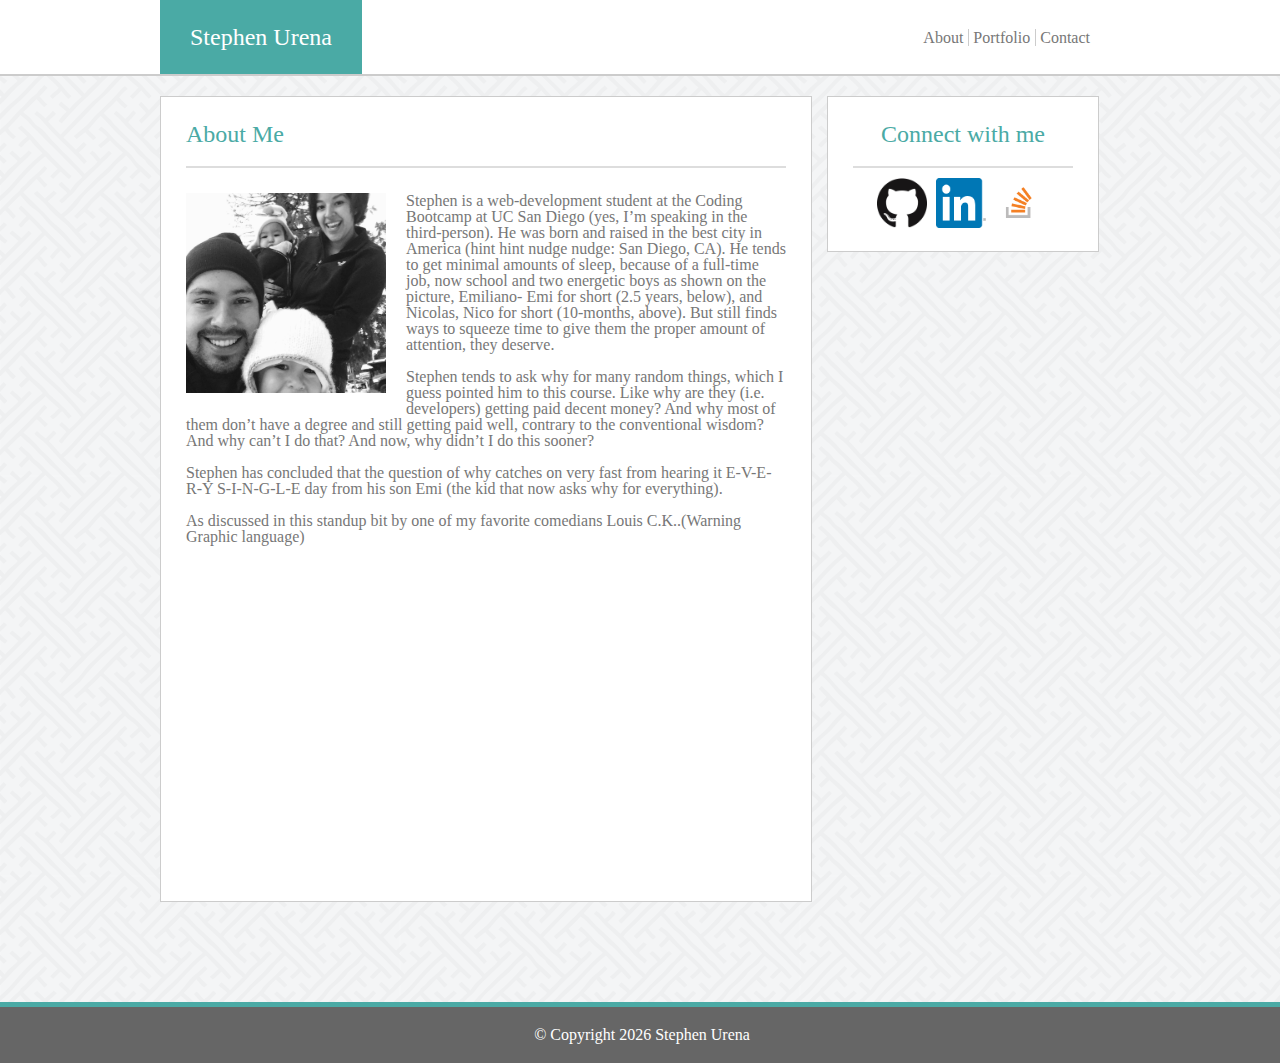
<file: index.html>
<!DOCTYPE html>
<html lang="en-us">

<head>
  <meta charset="UTF-8">
  <title>Stephen Urena</title>

  <link rel="stylesheet" type="text/css" href="assets/css/reset.css">
  <link rel="stylesheet" type="text/css" href="assets/css/style.css">

</head>

<body>

  <header>
    <div id="headerBar">
      <div id="navh1">
        <h1>Stephen Urena</h1>
      </div>
      <div id="nav-bar">
        <a class="nav-content" href="index.html">About</a>
        <a class="nav-content" href="portfolio.html">Portfolio</a>
        <a class="nav-content" href="contact.html">Contact</a>
      </div>
    </div>
  </header>

    <div class="mainContainer">

      <div class="mainSection">

        <section id="main-section">

          <h2>About Me</h2>
          <div id="Bio">

            <img id="ProfilePicture" src="assets/images/ProfilePicture.jpg" alt="ProfilePicture" >
              <p>Stephen is a web-development student at the Coding Bootcamp at UC San Diego (yes, I’m speaking in the third-person). He was born and raised in the best city in America (hint hint nudge nudge: San Diego, CA). He tends to get minimal amounts of sleep, because of a full-time job, now school and two energetic boys as shown on the picture, Emiliano- Emi for short (2.5 years, below), and Nicolas, Nico for short (10-months, above). But still finds ways to squeeze time to give them the proper amount of attention, they deserve.</p><br>
              <p>Stephen tends to ask why for many random things, which I guess pointed him to this course. Like why are they (i.e. developers) getting paid decent money? And why most of them don’t have a degree and still getting paid well, contrary to the conventional wisdom? And why can’t I do that? And now, why didn’t I do this sooner?</p><br>
              <p>Stephen has concluded that the question of why catches on very fast from hearing it E-V-E-R-Y S-I-N-G-L-E day from his son Emi (the kid that now asks why for everything). </p><br>
              <p>As discussed in this standup bit by one of my favorite comedians Louis C.K..(Warning Graphic language)</p><br>

              <iframe width="560" height="315" src="https://www.youtube.com/embed/4u2ZsoYWwJA" allowfullscreen></iframe>

          </div>
        </section>

        <section id="sideBar">
          <h2>Connect with me</h2>
          <div class="connect">
            <a href="https://github.com/stephenurena"><img class="SocialLogo"  src="assets/images/SocialMediaIcons/GitHub-Mark/PNG/GitHub-Mark-120px-plus.png" alt="GitHub Profile"></a>
            <a href="https://www.linkedin.com/in/stephenmurena"><img class="SocialLogo" src="assets/images/SocialMediaIcons/In-2C-128px-R.png" alt="LinkedIn Profile"></a>
            <a href="http://stackoverflow.com/users/7305094/stephen-urena"><img class="SocialLogo" src="assets/images/SocialMediaIcons/so-icon.png" alt="StackOverflow Profile"></a>
          </div>
        </section>

      </div>

    </div>

  <div class="site-Footer">
    <p id="pFooter">&copy; Copyright <script type="text/javascript"> document.write(new Date().getFullYear());</script> Stephen Urena
    </p>
  </div>

</body>
</html>
</file>
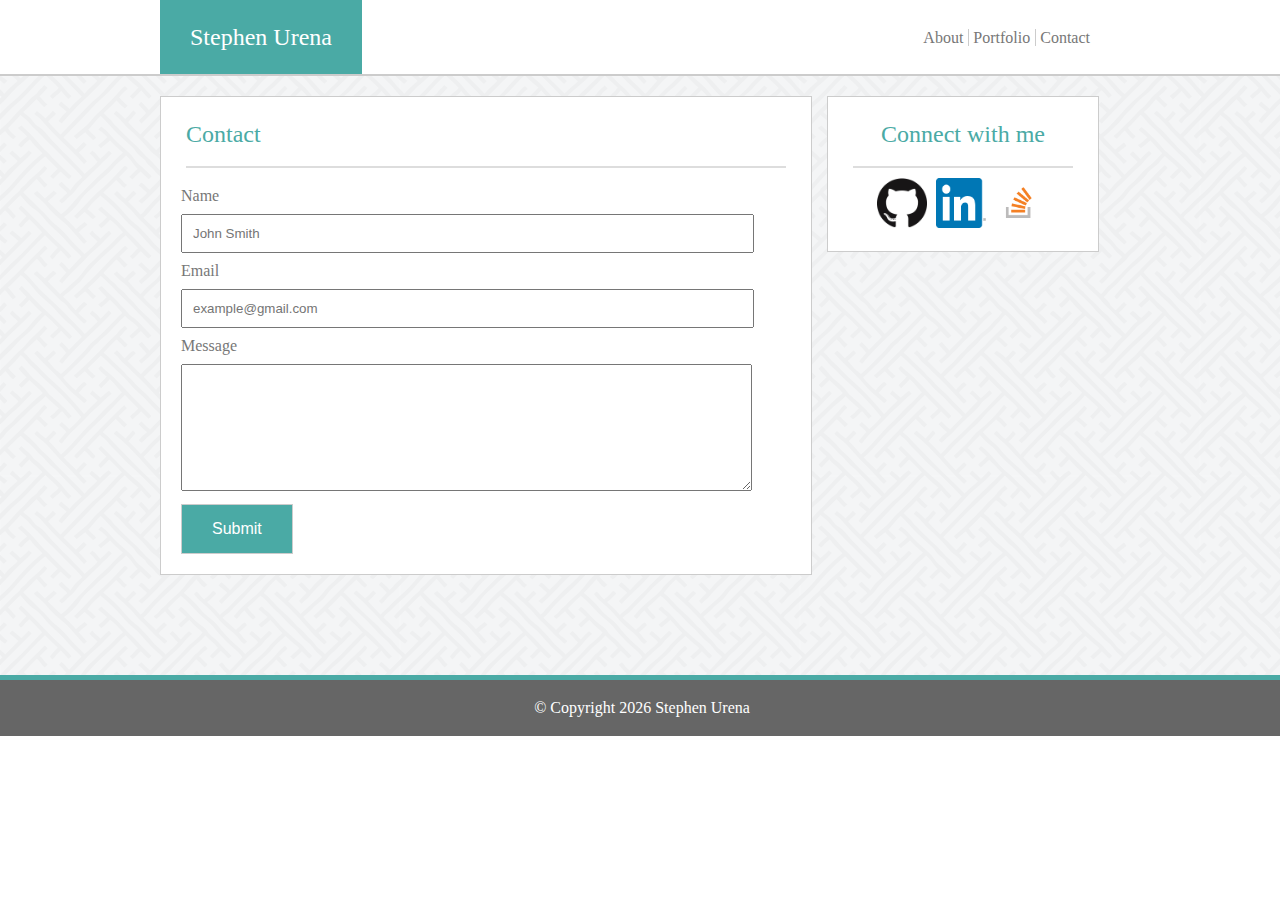
<file: contact.html>
<!DOCTYPE html>
<html lang="en-us">

<head>
  <meta charset="UTF-8">
  <title>Stephen Urena</title>

  <link rel="stylesheet" type="text/css" href="assets/css/reset.css">
  <link rel="stylesheet" type="text/css" href="assets/css/style.css">

</head>

<body>
<div id="container">
  <header>
    <div id="headerBar">
      <div id="navh1">
        <h1>Stephen Urena</h1>
      </div>
      <div id="nav-bar">
        <a class="nav-content" href="index.html">About</a>
        <a class="nav-content" href="portfolio.html">Portfolio</a>
        <a class="nav-content" href="contact.html">Contact</a>
      </div>
    </div>
  </header>

   <div class="mainContainer">

      <div class="mainSection">

        <section id="main-section">

          <h2>Contact</h2>
          <div id="contactForm">
            Name <br>
            <input type="text" name="fullName" placeholder="John Smith" size="30"><br>
            Email <br>
            <input type="email" name="email" placeholder="example@gmail.com" size="30"><br>
            Message <br>
            <textarea id="message" class="input" name="message" rows="7" cols="30"></textarea><br />
            <input type="submit" name="Submit">
          </div> 

        </section>

        <section id="sideBar">
          <h2>Connect with me</h2>
          <div class="connect">
            <a href="https://github.com/stephenurena"><img class="SocialLogo"  src="assets/images/SocialMediaIcons/GitHub-Mark/PNG/GitHub-Mark-120px-plus.png" alt="GitHub Profile"></a>
            <a href="https://www.linkedin.com/in/stephenmurena"><img class="SocialLogo" src="assets/images/SocialMediaIcons/In-2C-128px-R.png" alt="LinkedIn Profile"></a>
            <a href="http://stackoverflow.com/users/7305094/stephen-urena"><img class="SocialLogo" src="assets/images/SocialMediaIcons/so-icon.png" alt="StackOverflow Profile"></a>
          </div>
        </section>

    </div>

  </div>
</div>
  <div class="site-Footer">
    <p id="pFooter">&copy; Copyright <script type="text/javascript"> document.write(new Date().getFullYear());</script> Stephen Urena
    </p>
  </div>

</body>
</html>
</file>
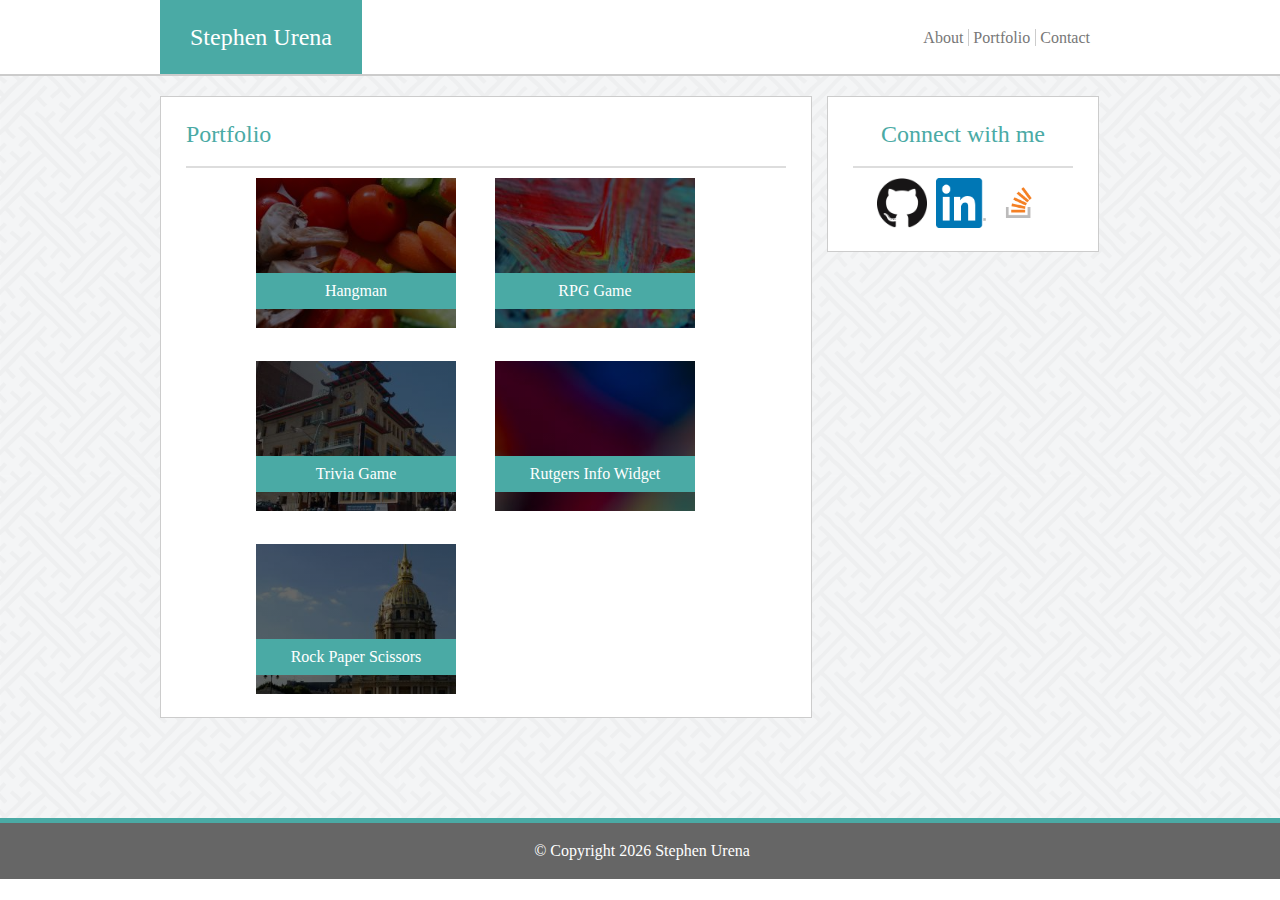
<file: portfolio.html>
<!DOCTYPE html>
<html lang="en-us">

<head>
  <meta charset="UTF-8">
  <title>Stephen Urena</title>
 
  <link rel="stylesheet" type="text/css" href="assets/css/reset.css">
  <link rel="stylesheet" type="text/css" href="assets/css/style.css">

</head>

<body>

  <header>
    <div id="headerBar">
      <div id="navh1">
        <h1>Stephen Urena</h1>
      </div>
      <div id="nav-bar">
    	  <a class="nav-content" href="index.html">About</a>
    	  <a class="nav-content" href="portfolio.html">Portfolio</a>
    	  <a class="nav-content" href="contact.html">Contact</a>
  	  </div>
    </div>
  </header>

    <div class="mainContainer">

      <div class="mainSection">

        <section id="main-section">

          <h2>Portfolio</h2>
          <div class="gallery">

            <div class="module1 mid">
              <h3>Hangman</h3>
            </div>
            <div class="module2 mid">
              <h3>RPG Game</h3>
            </div>
             <br style="clear: both;">
            <div class="module3 mid">
              <h3>Trivia Game</h3>
            </div>
            <div class="module4 mid">
              <h3>Rutgers Info Widget</h3>
            </div>
              <br style="clear: both;">
            <div class="module5 mid">
              <h3>Rock Paper Scissors</h3>
            </div>

          </div>
        </section>

        <section id="sideBar">
          <h2>Connect with me</h2>
          <div class="connect">
            <a href="https://github.com/stephenurena"><img class="SocialLogo"  src="assets/images/SocialMediaIcons/GitHub-Mark/PNG/GitHub-Mark-120px-plus.png" alt="GitHub Profile"></a>
            <a href="https://www.linkedin.com/in/stephenmurena"><img class="SocialLogo" src="assets/images/SocialMediaIcons/In-2C-128px-R.png" alt="LinkedIn Profile"></a>
            <a href="http://stackoverflow.com/users/7305094/stephen-urena"><img class="SocialLogo" src="assets/images/SocialMediaIcons/so-icon.png" alt="StackOverflow Profile"></a>
          </div>
        </section>

      </div>

    </div>

  <div class="site-Footer">
    <p id="pFooter">&copy; Copyright <script type="text/javascript"> document.write(new Date().getFullYear());</script> Stephen Urena
    </p>
  </div>

</body>
</html>
</file>
<file: assets/css/style.css>
* {
	
	font-family: Arial, "Helvetica Neue", Helvetica, sans-serif;
	color: #777;
}

h1, h2, h3 {
	font-family: Georgia, Times, "Times New Roman", serif;

}

}
/* header elements */
header {
	border-bottom: 3px solid #ccc;
	background: #fff;
	padding: 0;
}
h1 {
	background-color: #4aaaa5;
	color: #fff;
	padding: 25px 30px;
	margin: 0 auto; 
	font-size: x-large; 
}
div#nav-bar {
	display: inline-block;
}
div#navh1 {
	display: inline-block;
}
#nav-bar {
    list-style-type: none;
    margin: 0 auto;
    padding: 30px;
    float: right;
    display: inline-block;
}
.nav-content {
	display: inline;
	text-decoration: none;
}
#nav-bar a:not(:last-child) {
	border-right: 1px solid #ccc;
	padding-right: 5px;
}
div#headerBar {
	width: 960px;
	margin:0 auto;
}

/* Main container elements */
.mainContainer {
	border-top: 2px solid #ccc;
	background: url("../images/sayagata-400px.png");
	padding-top: 20px;
	padding-bottom: 100px;
	height: 100%;
}
#container {
	height: 100%;
}
.mainSection {
	max-width: 960px;
	margin: 0 auto;	
}

section#main-section {
	width: 650px;
	margin: 0 auto;
	background: #fff;
	margin-right: 15px;
	display: inline-block;
	border: 1px solid #ccc;
	height: 100%;
}
.gallery {
	margin:auto;
	margin-left: 75px;
    margin-right: 50px;
}
#contactForm {
	margin: auto;
	padding: 20px;
}
input:not(:last-child), textarea {
	width: 90%;
	padding:10px;
	margin: 10px 10px 10px 0px;
}
.connect {
	margin-left: 30px;
	margin-right: 30px;
	margin-top: 10px;
	padding: 0px 0px 20px 0px;
}
.connect a {
	padding-right: 5px;
}
div#Bio {
	margin:25px;
}
#ProfilePicture {
	height: 200px;
	width: 200px;
	margin-right: 20px;
	margin-bottom: 20px;
	float: left;
}

h2{
	margin: 25px 25px 0px 25px;
	border-bottom: 2px solid #ddd;
	padding: 0px 0px 20px 0px;
	color: #4aaaa5;
	max-width: 100%;
	font-size: x-large;
}

/* SideBar elements */
section#sideBar {
	width: 270px;
	text-align: center;
	margin: 0 auto;
	background: #fff;
	display: inline-block;
	position: absolute;
	border: 1px solid #ccc;
}


input[type="submit"] {
	background: #4aaaa5;
	color: #fff;
	padding: 15px 30px;
	border: 1px solid #ccc;
	font-size: medium;
}
.SocialLogo {
	height: 50px;
	width: 50px;
}
fieldset {
	border: 0;
}

/* footer elments */

.site-Footer {
	background-color: #666;
	text-align: center;
	width: 100%;
	bottom: 0;
	left: 0;
	padding: 0 2px;
	margin:0 auto;
	padding-bottom: 20px;
	padding-top: 20px;
	border-top: 5px solid #4aaaa5;
	position: relative;
}
#pFooter {
	color: #fff
}

/* sample css portfolio */
.module1 {
  background: 
    linear-gradient(
      rgba(0, 0, 0, 0.6),
      rgba(0, 0, 0, 0.6)
    ),
    url(../images/Portfolio/bartender.jpeg);
  background-size: cover;
  width: 200px;
  height: 150px;
  margin: 10px 15px 20px 20px;
  position: relative;
  display: inline-block;
}
.module2 {
  background: 
    linear-gradient(
      rgba(0, 0, 0, 0.6),
      rgba(0, 0, 0, 0.6)
    ),
    url(../images/Portfolio/flower.jpeg);
  background-size: cover;
  width: 200px;
  height: 150px;
  margin: 10px 15px 20px 20px;
  position: relative;
  display: inline-block;
}
.module3 {
  background: 
    linear-gradient(
      rgba(0, 0, 0, 0.6),
      rgba(0, 0, 0, 0.6)
    ),
    url(../images/Portfolio/people.jpeg);
  background-size: cover;
  width: 200px;
  height: 150px;
  margin: 10px 15px 20px 20px;
  position: relative;
  display: inline-block;
}
.module4 {
  background: 
    linear-gradient(
      rgba(0, 0, 0, 0.6),
      rgba(0, 0, 0, 0.6)
    ),
    url(../images/Portfolio/sushi.jpeg);
  background-size: cover;
  width: 200px;
  height: 150px;
  margin: 10px 15px 20px 20px;
  position: relative;
  display: inline-block;
}
.module5 {
  background: 
    linear-gradient(
      rgba(0, 0, 0, 0.6),
      rgba(0, 0, 0, 0.6)
    ),
    url(../images/Portfolio/wire.jpeg);
  background-size: cover;
  width: 200px;
  height: 150px;
  margin: 10px 15px 20px 20px;
  position: relative;
  display: inline-block;
}


.mid h3 {
    color: white;
    background-color: #4aaaa5;
    width: 100%;
    text-align: center;
    margin: 0;
    position: absolute;
    bottom: 1px;
    left: 50%;
    padding-top: 10px;
    padding-bottom: 10px;
    transform: translate(-50%, -50%);
}
iframe {
	display: block;
	margin:0 auto;
	border: none;
}

div a:hover {
	color: #555;

}
</file>
